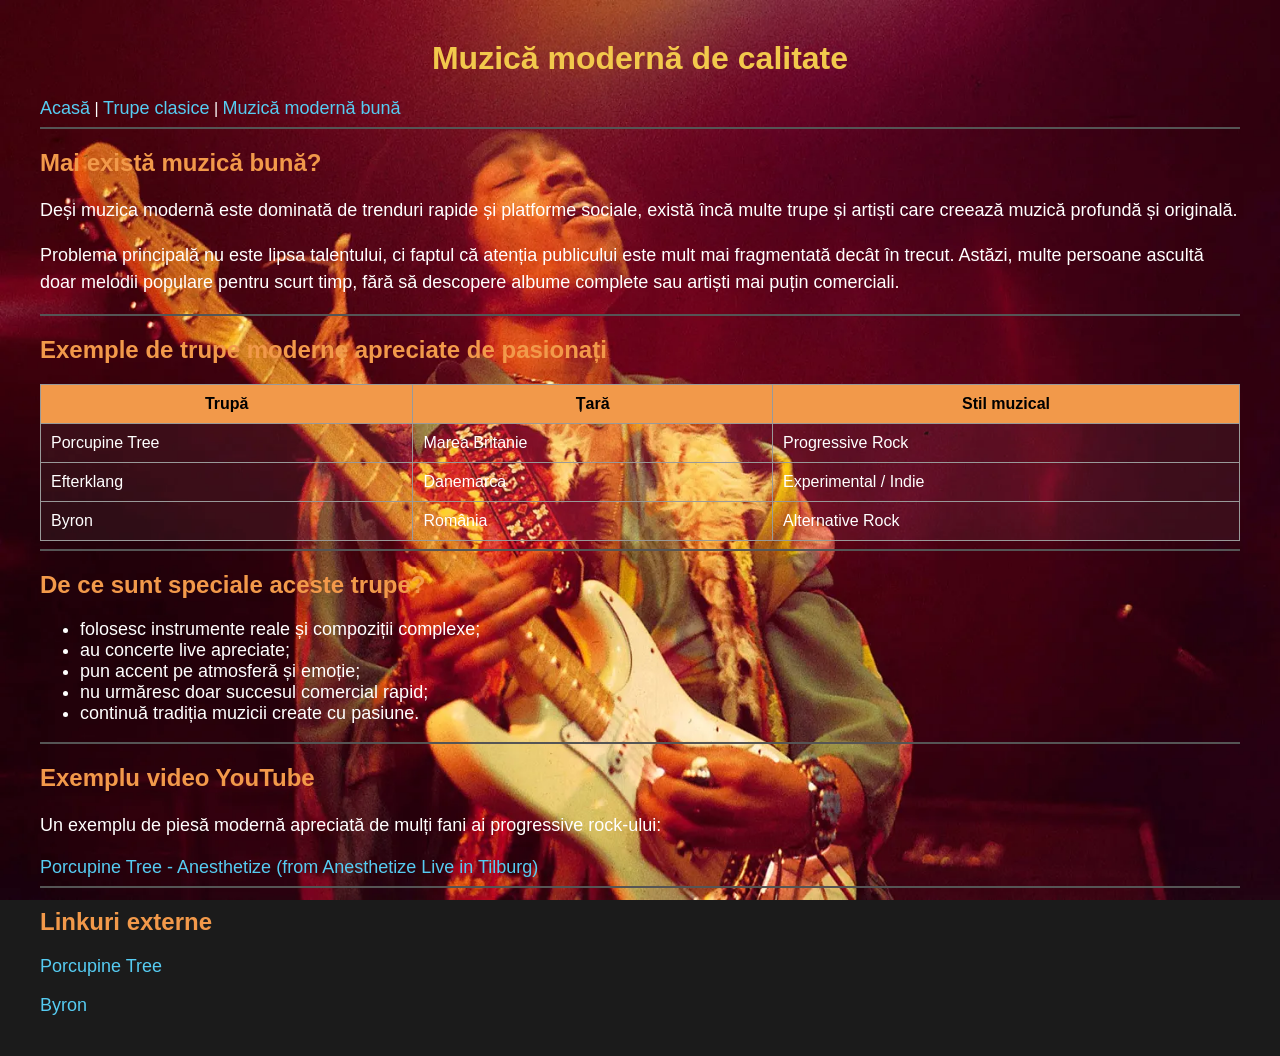
<file: modern.html>
<!DOCTYPE html>
<html>

<head>
    <title>Muzică modernă bună</title>
    <link rel="stylesheet" href="stil.css">
</head>

<body>

    <div class="container"></div>

    <h1>Muzică modernă de calitate</h1>

    <a href="index.html">Acasă</a> |
    <a href="trupe.html">Trupe clasice</a> |
    <a href="modern.html">Muzică modernă bună</a>

    <hr>

    <h2>Mai există muzică bună?</h2>

    <p>
        Deși muzica modernă este dominată de trenduri rapide și platforme sociale,
        există încă multe trupe și artiști care creează muzică profundă și originală.
    </p>

    <p>
        Problema principală nu este lipsa talentului,
        ci faptul că atenția publicului este mult mai fragmentată decât în trecut.
        Astăzi, multe persoane ascultă doar melodii populare pentru scurt timp,
        fără să descopere albume complete sau artiști mai puțin comerciali.
    </p>

    <hr>

    <h2>Exemple de trupe moderne apreciate de pasionați</h2>

    <table border="1">

        <tr>
            <th>Trupă</th>
            <th>Țară</th>
            <th>Stil muzical</th>
        </tr>

        <tr>
            <td>Porcupine Tree</td>
            <td>Marea Britanie</td>
            <td>Progressive Rock</td>
        </tr>

        <tr>
            <td>Efterklang</td>
            <td>Danemarca</td>
            <td>Experimental / Indie</td>
        </tr>

        <tr>
            <td>Byron</td>
            <td>România</td>
            <td>Alternative Rock</td>
        </tr>

    </table>

    <hr>

    <h2>De ce sunt speciale aceste trupe?</h2>

    <ul>
        <li>folosesc instrumente reale și compoziții complexe;</li>
        <li>au concerte live apreciate;</li>
        <li>pun accent pe atmosferă și emoție;</li>
        <li>nu urmăresc doar succesul comercial rapid;</li>
        <li>continuă tradiția muzicii create cu pasiune.</li>
    </ul>

    <hr>

   <h2>Exemplu video YouTube</h2>

<p>
    Un exemplu de piesă modernă apreciată de mulți fani ai progressive rock-ului:
</p>

<a href="https://www.youtube.com/watch?v=kgwgtERCVI4" target="_blank">
    Porcupine Tree - Anesthetize (from Anesthetize Live in Tilburg)
</a>
    <hr>

    <h2>Linkuri externe</h2>

    <a href="https://en.wikipedia.org/wiki/Porcupine_Tree" target="_blank">
        Porcupine Tree
    </a>

    <br><br>

    <a href="https://ro.wikipedia.org/wiki/Byron_(forma%C8%9Bie)" target="_blank">
        Byron
    </a>

</body>
</html>
</file>
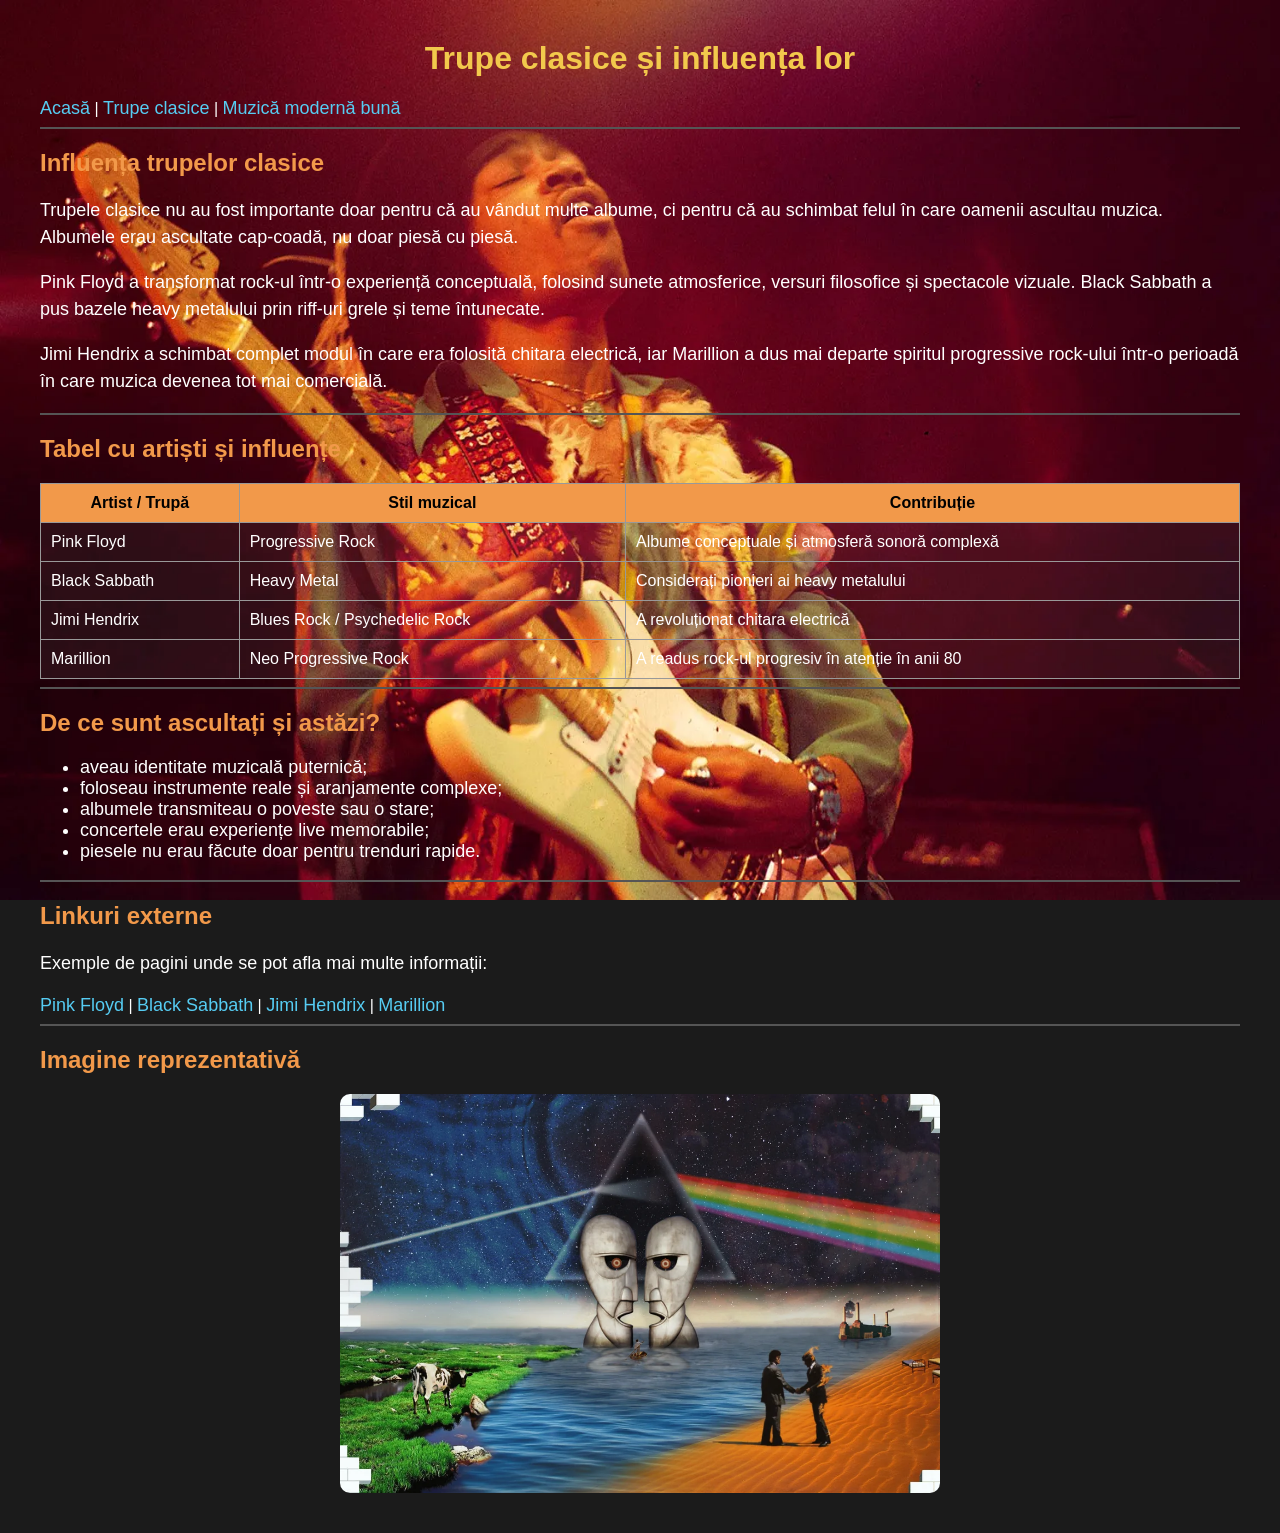
<file: trupe.html>
<!DOCTYPE html>
<html>

<head>
    <title>Trupe clasice</title>
    <link rel="stylesheet" href="stil.css">
</head>

<body>
    
    <div class="container"></div>

    <h1>Trupe clasice și influența lor</h1>

    <a href="index.html">Acasă</a> |
    <a href="trupe.html">Trupe clasice</a> |
    <a href="modern.html">Muzică modernă bună</a>

    <hr>

    <h2>Influența trupelor clasice</h2>

    <p>
        Trupele clasice nu au fost importante doar pentru că au vândut multe albume,
        ci pentru că au schimbat felul în care oamenii ascultau muzica.
        Albumele erau ascultate cap-coadă, nu doar piesă cu piesă.
    </p>

    <p>
        Pink Floyd a transformat rock-ul într-o experiență conceptuală,
        folosind sunete atmosferice, versuri filosofice și spectacole vizuale.
        Black Sabbath a pus bazele heavy metalului prin riff-uri grele și teme întunecate.
    </p>

    <p>
        Jimi Hendrix a schimbat complet modul în care era folosită chitara electrică,
        iar Marillion a dus mai departe spiritul progressive rock-ului într-o perioadă
        în care muzica devenea tot mai comercială.
    </p>

    <hr>

    <h2>Tabel cu artiști și influențe</h2>

    <table border="1">
        <tr>
            <th>Artist / Trupă</th>
            <th>Stil muzical</th>
            <th>Contribuție</th>
        </tr>

        <tr>
            <td>Pink Floyd</td>
            <td>Progressive Rock</td>
            <td>Albume conceptuale și atmosferă sonoră complexă</td>
        </tr>

        <tr>
            <td>Black Sabbath</td>
            <td>Heavy Metal</td>
            <td>Considerați pionieri ai heavy metalului</td>
        </tr>

        <tr>
            <td>Jimi Hendrix</td>
            <td>Blues Rock / Psychedelic Rock</td>
            <td>A revoluționat chitara electrică</td>
        </tr>

        <tr>
            <td>Marillion</td>
            <td>Neo Progressive Rock</td>
            <td>A readus rock-ul progresiv în atenție în anii 80</td>
        </tr>
    </table>

    <hr>

    <h2>De ce sunt ascultați și astăzi?</h2>

    <ul>
        <li>aveau identitate muzicală puternică;</li>
        <li>foloseau instrumente reale și aranjamente complexe;</li>
        <li>albumele transmiteau o poveste sau o stare;</li>
        <li>concertele erau experiențe live memorabile;</li>
        <li>piesele nu erau făcute doar pentru trenduri rapide.</li>
    </ul>

    <hr>

    <h2>Linkuri externe</h2>

    <p>
        Exemple de pagini unde se pot afla mai multe informații:
    </p>

    <a href="https://en.wikipedia.org/wiki/Pink_Floyd" target="_blank">Pink Floyd</a> |
    <a href="https://en.wikipedia.org/wiki/Black_Sabbath" target="_blank">Black Sabbath</a> |
    <a href="https://en.wikipedia.org/wiki/Jimi_Hendrix" target="_blank">Jimi Hendrix</a> |
    <a href="https://en.wikipedia.org/wiki/Marillion" target="_blank">Marillion</a>

    <hr>

    <h2>Imagine reprezentativă</h2>

    <img src="./imagini/pinkfloyd.jpg" width="600" alt="Imagine cu o trupă rock clasică">

</div>

</body>
</html>
</file>
<file: stil.css>
body {
    background-image: url("imagini/background.jpg");
    background-size: cover;
    background-attachment: fixed;
    background-repeat: no-repeat;

    color: white;
    font-family: Arial;
    margin: 40px;

    background-color: #1b1b1b;
}

h1 {
    color: #f2c94c;
    text-align: center;
}

h2 {
    color: #f2994a;
}

p {
    font-size: 18px;
    line-height: 1.5;
}

a {
    color: #56ccf2;
    font-size: 18px;
    text-decoration: none;
}

a:hover {
    color: #ffffff;
    text-decoration: underline;
}

marquee {
    color: #f2c94c;
    font-size: 20px;
    font-weight: bold;
}

ul {
    font-size: 18px;
}

hr {
    border: 1px solid #555555;
}

table {
    width: 100%;
    border-collapse: collapse;
    margin-top: 20px;
}

th {
    background-color: #f2994a;
    color: black;
    padding: 10px;
}

td {
    padding: 10px;
    background-color: rgba(255,255,255,0.05);
}

table, th, td {
    border: 1px solid #999;
}

img {
    display: block;
    margin: auto;
    margin-top: 20px;
    border-radius: 10px;
}

a {
    color: #56ccf2;
    font-size: 18px;
    text-decoration: none;
    transition: 0.3s;
}
</file>
